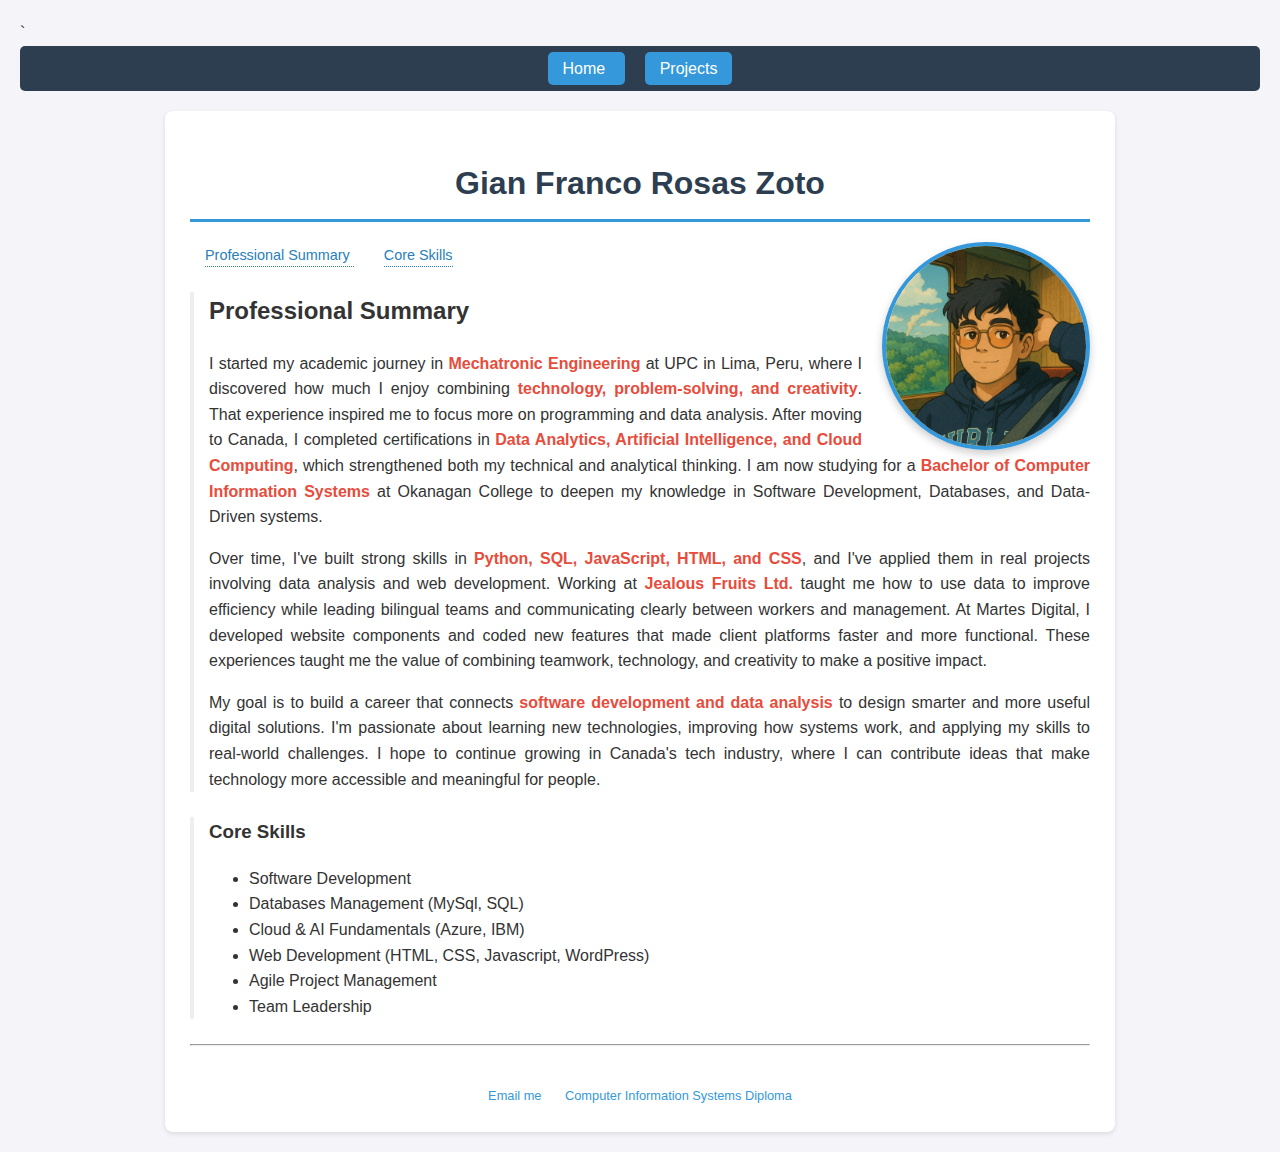
<file: index.html>
<!DOCTYPE html>
<html>
	<head>
		<title>Gian Franco Rosas Zoto</title>
		<link href="style.css" rel="stylesheet">
	</head>
	
	<body>
	`	<div class="nav-bar">
			<a href="index.html" class="nav-link"> Home </a>
			<a href="details.html" class="nav-link"> Projects </a>
		</div>
		
		<div id="page-container">
			<h1 id="main-header"> Gian Franco Rosas Zoto </h1>
			
			<img src="Gian.png" alt="Gian Rosas Profile photo" class="profile-pic">
			
			<div class="page-nav">
				<a href="#section-ps" class="quick-link"> Professional Summary </a>
				<a href="#section-cs" class="quick-link"> Core Skills </a>
			</div>
			
			<div class="section" id="section-ps">
				<h2> Professional Summary </h2>				
				
				<p>
					I started my academic journey in <span class="highlight">Mechatronic Engineering</span> at UPC in Lima, Peru, 
					where I discovered how much I enjoy combining <span class="highlight">technology, problem-solving, and creativity</span>. 
					That experience inspired me to focus more on programming and data analysis. After moving to Canada, 
					I completed certifications in <span class="highlight">Data Analytics, Artificial Intelligence, and Cloud Computing</span>, 
					which strengthened both my technical and analytical thinking. I am now studying for a 
					<span class="highlight">Bachelor of Computer Information Systems</span> at Okanagan College to deepen my knowledge in 
					Software Development, Databases, and Data-Driven systems.
				</p>

				<p>
				  Over time, I've built strong skills in <span class="highlight">Python, SQL, JavaScript, HTML, and CSS</span>, 
				  and I've applied them in real projects involving data analysis and web development. Working at 
				  <span class="highlight">Jealous Fruits Ltd.</span> taught me how to use data to improve efficiency while leading bilingual teams 
				  and communicating clearly between workers and management. At Martes Digital, I developed website components 
				  and coded new features that made client platforms faster and more functional. These experiences taught me the 
				  value of combining teamwork, technology, and creativity to make a positive impact.
				</p>

				<p>
				  My goal is to build a career that connects <span class="highlight">software development and data analysis</span> to design smarter and more useful digital solutions. 
				  I'm passionate about learning new technologies, improving how systems work, and applying my skills to real-world challenges. 
				  I hope to continue growing in Canada's tech industry, where I can contribute ideas that make technology more accessible 
				  and meaningful for people.
				</p>
			</div>
			
			<div class="section" id="section-cs">			
				<h3> Core Skills </h3>
				<ul>
					<li> Software Development </li>
					<li> Databases Management (MySql, SQL) </li>
					<li> Cloud & AI Fundamentals (Azure, IBM) </li>
					<li> Web Development (HTML, CSS, Javascript, WordPress) </li>
					<li> Agile Project Management </li>
					<li> Team Leadership </li>
				</ul>
			</div>
			
			<hr>
			
			<div id="page-footer">
				<a href="mailto:grosaszoto@cosc117.cosc-oc.ca" target="_blank" class="footer-link">Email me</a>
				<a href="https://www.okanagan.bc.ca/computer-information-systems-diploma" target="_blank" class="footer-link">Computer Information Systems Diploma</a>
			</div>	
		</div>
	</body>

</html>
</file>
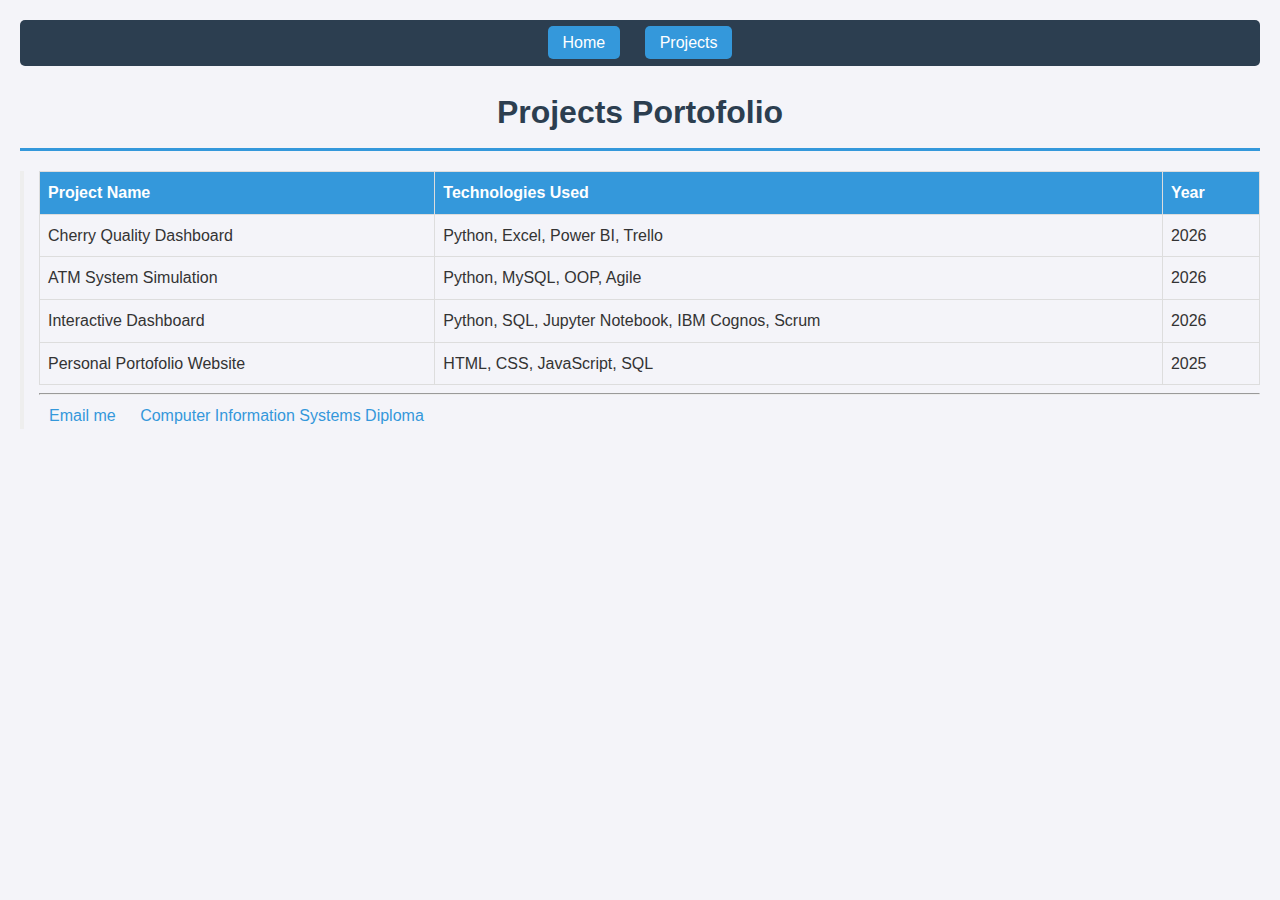
<file: details.html>
<!DOCTYPE html>
<html>
	<head>
		<title>Projects Portofolio</title>
		<link href="style.css" rel="stylesheet">
		
		<style>
			table{
				width: 100%;
				border-collapse: collapse;
			}

			td,th{
				border: 1px solid #ddd;
				padding: 8px;
			}

			th{
				background-color: #3498db;
				color: white;
				text-align: left;
			}
		</style>
		
	</head>
	<body>
		<div class="nav-bar">
			<a href="index.html" class="nav-link">Home</a>
			<a href="details.html" class="nav-link">Projects</a>
		</div>

		<div class="page-container">
			<h1 id="main-header"> Projects Portofolio </h1>
			
			<div class="section">
				<table>
					<tr>
						<th>Project Name</th>
						<th>Technologies Used</th>
						<th>Year</th>
					</tr>
					<tr>
						<td>Cherry Quality Dashboard</td>
						<td>Python, Excel, Power BI, Trello</td>
						<td>2026</td>
					</tr>
					<tr>
						<td>ATM System Simulation</td>
						<td>Python, MySQL, OOP, Agile</td>
						<td>2026</td>
					</tr>
					<tr>
						<td>Interactive Dashboard</td>
						<td>Python, SQL, Jupyter Notebook, IBM Cognos, Scrum</td>
						<td>2026</td>
					</tr>
					<tr>
						<td>Personal Portofolio Website</td>
						<td>HTML, CSS, JavaScript, SQL</td>
						<td>2025</td>
					</tr>
				</table>
				<hr>
				
				<div id="footer">
					<a href="mailto:grosaszoto@cosc117.cosc-oc.ca" target="_blank" class="footer-link">Email me</a>
					<a href="https://www.okanagan.bc.ca/computer-information-systems-diploma" target="_blank" class="footer-link">Computer Information Systems Diploma</a>
				</div>	
			</div>
		</div>
	</body>
</html>
</file>
<file: style.css>
/* COSC 117 - Provided Stylesheet for Lab 4 */

/* General Body and Font Styles */
body {
  font-family: Arial, sans-serif;
  background-color: #f4f4f9;
  color: #333;
  line-height: 1.6;
  margin: 20px;
}

/* Page Container - for the main content box */
/* This should include everything except for the navigation bar */
#page-container {
  max-width: 900px;
  margin: auto;
  background-color: #ffffff;
  padding: 25px;
  border-radius: 8px;
  box-shadow: 0 2px 5px rgba(0,0,0,0.1);
}

/* Navigation Bar at the top of the page --- */
.nav-bar {
  background-color: #2c3e50; /* Dark blue-grey */
  padding: 10px;
  border-radius: 5px;
  margin-bottom: 20px;
  text-align: center;
}

/* Styling for navigation links inside the bar */
.nav-link {
  text-decoration: none;
  background-color: #3498db;
  color: white;
  padding: 8px 15px;
  border-radius: 5px;
  font-size: 1em;
  margin: 0 10px; /* Adds space between links */
}

.nav-link:hover {
  background-color: #2980b9; /* Darker blue on hover */
}

/* Header Styles */
#main-header {
  color: #2c3e50;
  border-bottom: 3px solid #3498db;
  padding-bottom: 10px;
  margin-bottom: 20px;
  text-align: center;
}

/* Container for in-page reference links --- */
.page-nav {
  margin-bottom: 25px;
}

/* Styling for in-page reference links --- */
.quick-link {
  text-decoration: none;
  color: #2980b9;
  font-size: 0.9em;
  margin: 0 15px;
  padding-bottom: 3px;
  border-bottom: 1px dotted #2980b9;
}

.quick-link:hover {
  color: #e74c3c;
  border-bottom: 1px solid #e74c3c;
}

/* Class for styling content sections */
.section {
  margin-bottom: 25px;
  padding-left: 15px;
  border-left: 4px solid #eeeeee;
  text-align: justify;
}

/* Class for a profile picture or character image */
.profile-pic {
  width: 200px;
  height: 200px;
  border-radius: 50%; /* Makes the image circular */
  object-fit: cover; /* Prevents image distortion */
  object-position: top center;
  border: 4px solid #3498db;
  float: right; /* Aligns the image to the right */
  margin-left: 20px;
  box-shadow: 0 4px 8px rgba(0,0,0,0.2);
}

/* Class to highlight important text */
.highlight {
  color: #e74c3c;
  font-weight: bold;
}

/* Page Footer --- */
#page-footer {
  margin-top: 40px;
  text-align: center;
  font-size: 0.8em;
  color: #777;
}

/* Styling for links in the footer --- */
.footer-link {
  color: #3498db;
  text-decoration: none;
  margin: 0 10px;
}

.footer-link:hover {
  text-decoration: underline;
}
</file>
